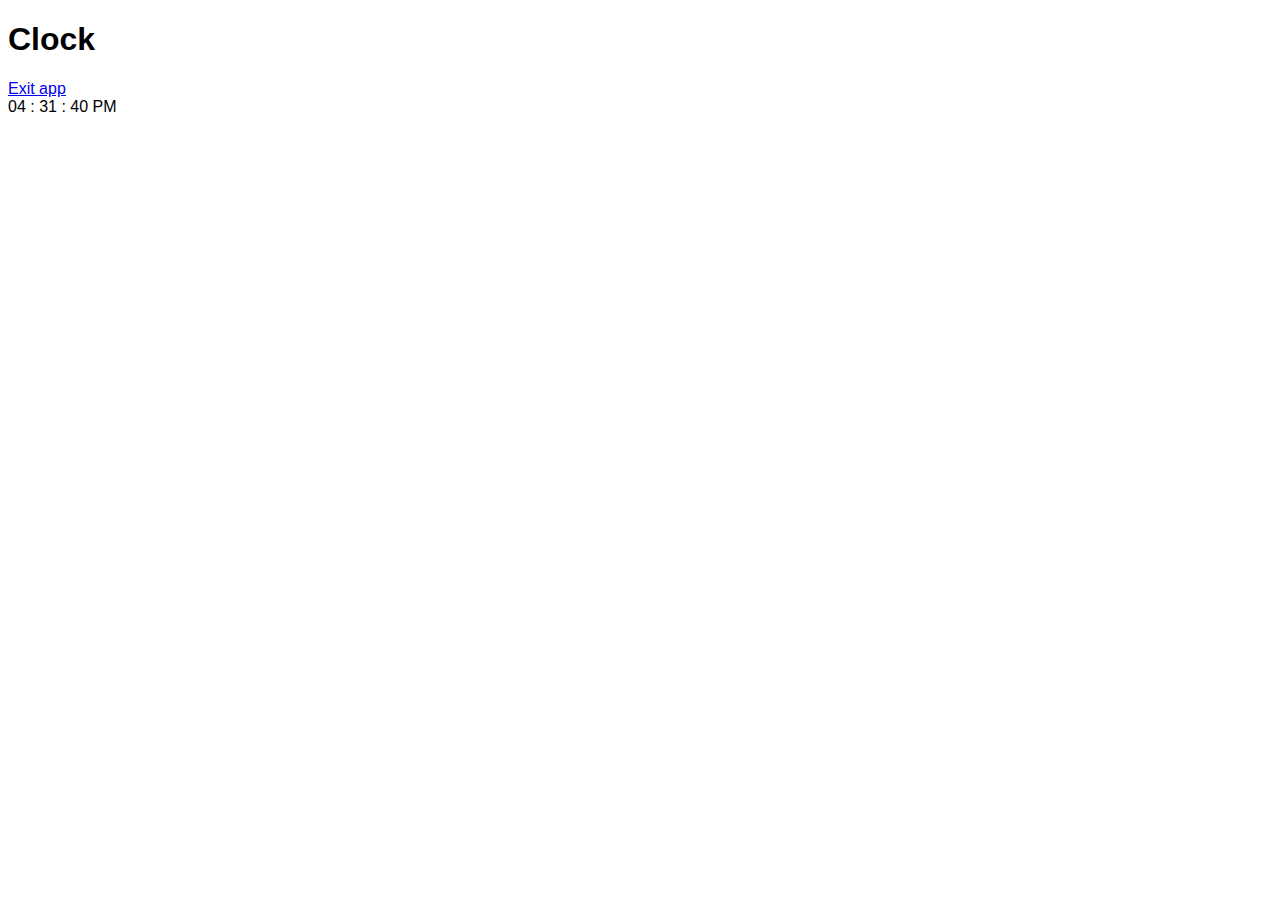
<file: clock.html>
<!DOCTYPE html>
<html>

<head>
  <meta charset="utf-8">
  <meta name="viewport" content="width=device-width">
  <title>VisualInteract.it</title>
  <link href="style.css" rel="stylesheet" type="text/css" />
<link rel="icon" type="image/x-icon" href="/images/favicon.ico">
</head>

  <h1>Clock</h1>
  <a href="./leaveapp.html">Exit app</a>
  <br>

  <body>
 <div id = "digital-clock"> </div>
 <script src = "clock.js"> </script>
 </body>
</html>
</file>
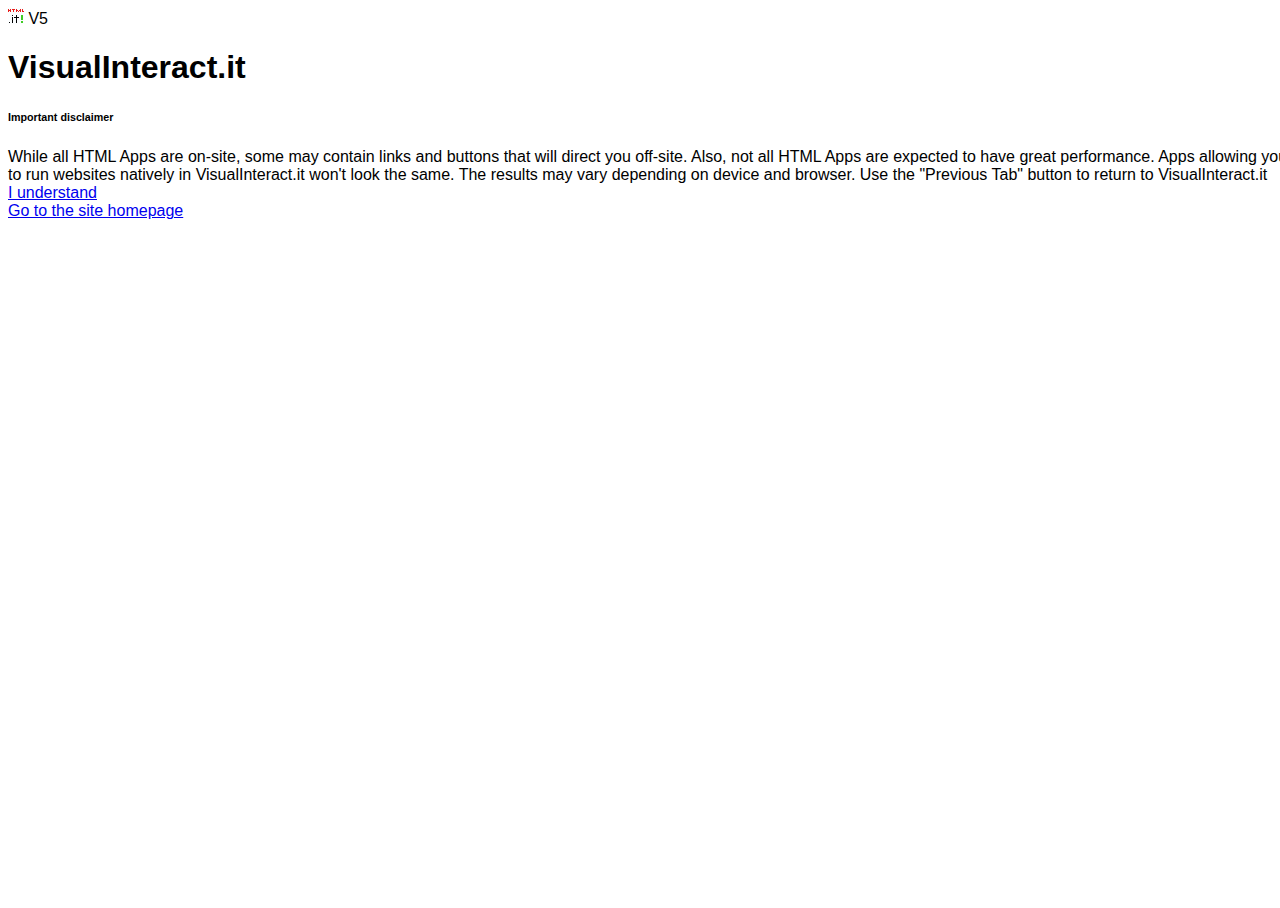
<file: disclaimer.html>
<!DOCTYPE html>
<html>

<head>
  <meta charset="utf-8">
  <meta name="viewport" content="width=device-width">
  <title>VisualInteract.it</title>
  <link href="style.css" rel="stylesheet" type="text/css" />
<link rel="icon" type="image/x-icon" href="/images/favicon.ico">
</head>

  <img src= "HTMLit.png" href="/images/HTMLit.png">
  V5

<h1>VisualInteract.it</h1>
  <h6>Important disclaimer</h6>
  <p> </p>

  While all HTML Apps are on-site, some may contain links and buttons that will direct you off-site. Also, not all HTML Apps are expected to have great performance. Apps allowing you to run websites natively in VisualInteract.it won't look the same. The results may vary depending on device and browser. Use the "Previous Tab" button to return to VisualInteract.it

  <br>
  <a href="./HTMLapps.html">I understand</a>
  <br>
  <a href="./index.html">Go to the site homepage</a>
</html>
</file>
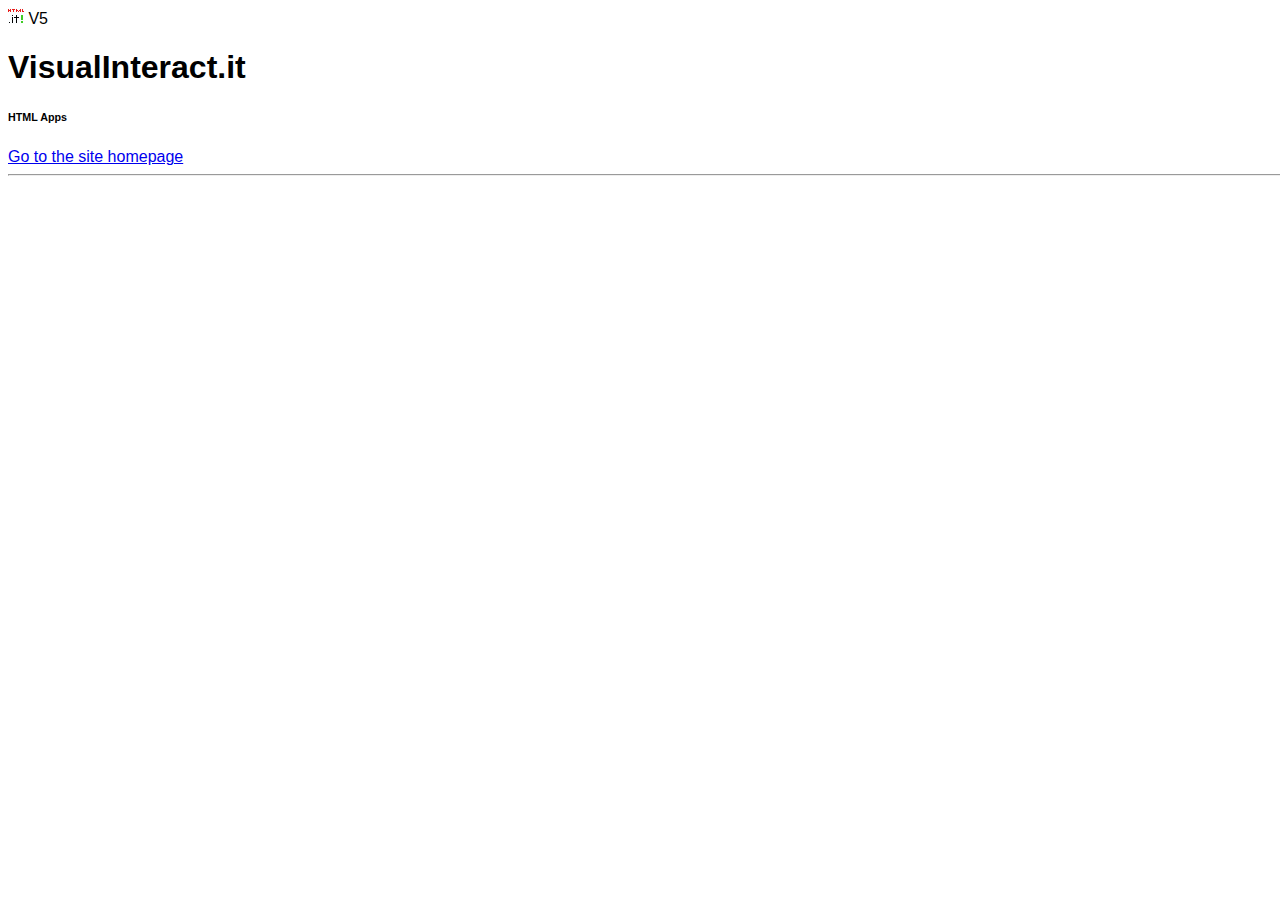
<file: HTMLapps.html>
<!DOCTYPE html>
<html>

<head>
  <meta charset="utf-8">
  <meta name="viewport" content="width=device-width">
  <title>VisualInteract.it</title>
  <link href="style.css" rel="stylesheet" type="text/css" />
<link rel="icon" type="image/x-icon" href="/images/favicon.ico">
</head>

  <img src= "HTMLit.png" href="/images/HTMLit.png">
  V5

<h1>VisualInteract.it</h1>
  <h6>HTML Apps</h6>
  <p> </p>

<a href="./index.html">Go to the site homepage</a>
<hr>
</file>
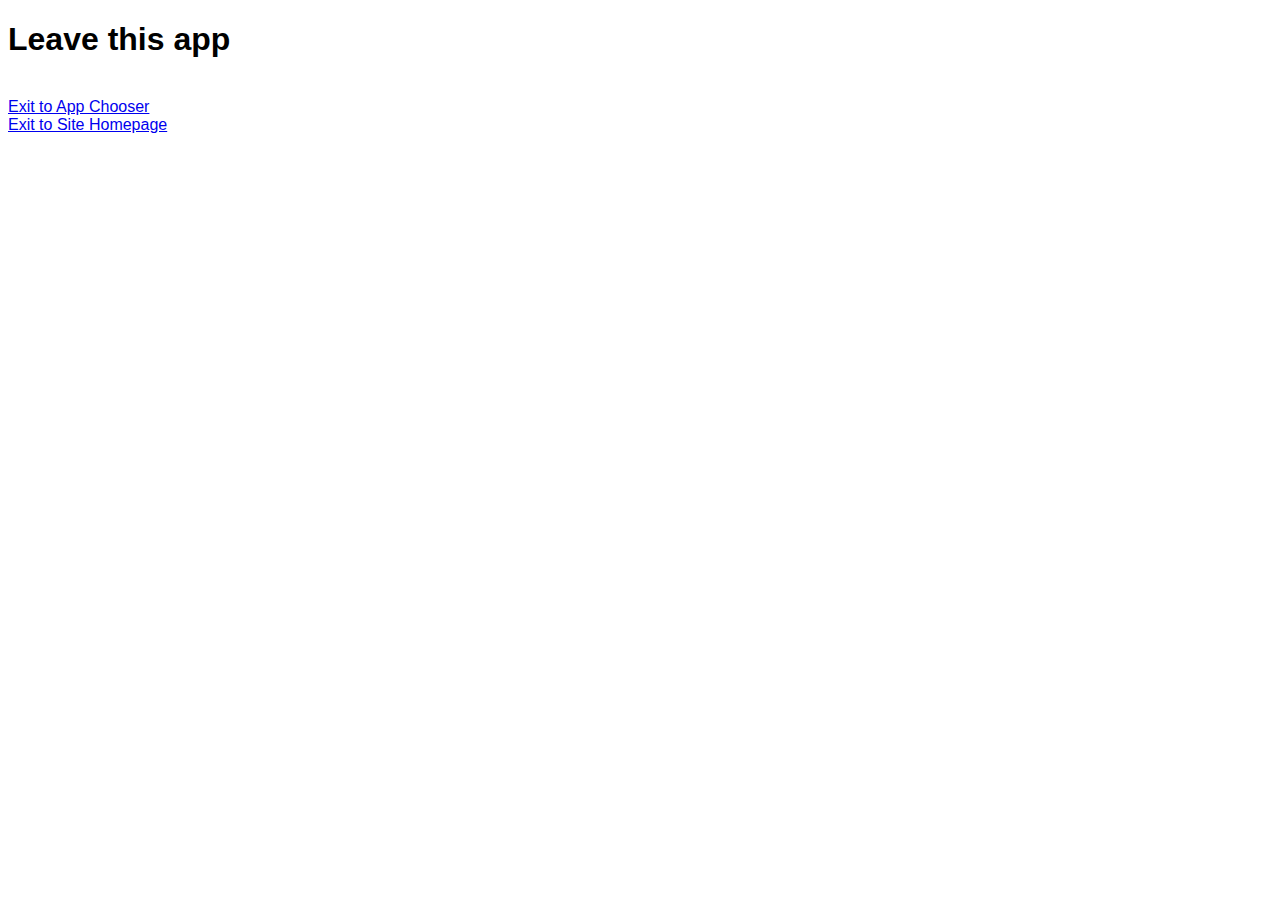
<file: leaveapp.html>
<!DOCTYPE html>
<html>

<head>
  <meta charset="utf-8">
  <meta name="viewport" content="width=device-width">
  <title>VisualInteract.it</title>
  <link href="style.css" rel="stylesheet" type="text/css" />
<link rel="icon" type="image/x-icon" href="/images/favicon.ico">
</head>

  <h1>Leave this app</h1>
  <br>
  <a href="./HTMLapps.html">Exit to App Chooser</a>
  <br>
  <a href="./index.html">Exit to Site Homepage</a>
</html>
</file>
<file: style.css>
html, body {
  height: 100%;
  width: 100%;
}

img {
  width: 50px,
  height: auto
}


h1 {
      font-family: Verdana, Geneva, Tahoma, sans-serif;
    }

h6 {
      font-family: Verdana, Geneva, Tahoma, sans-serif;
    }

body {
      font-family: Verdana, Geneva, Tahoma, sans-serif;
    }

p {
      font-family: Verdana, Geneva, Tahoma, sans-serif;
    }
</file>
